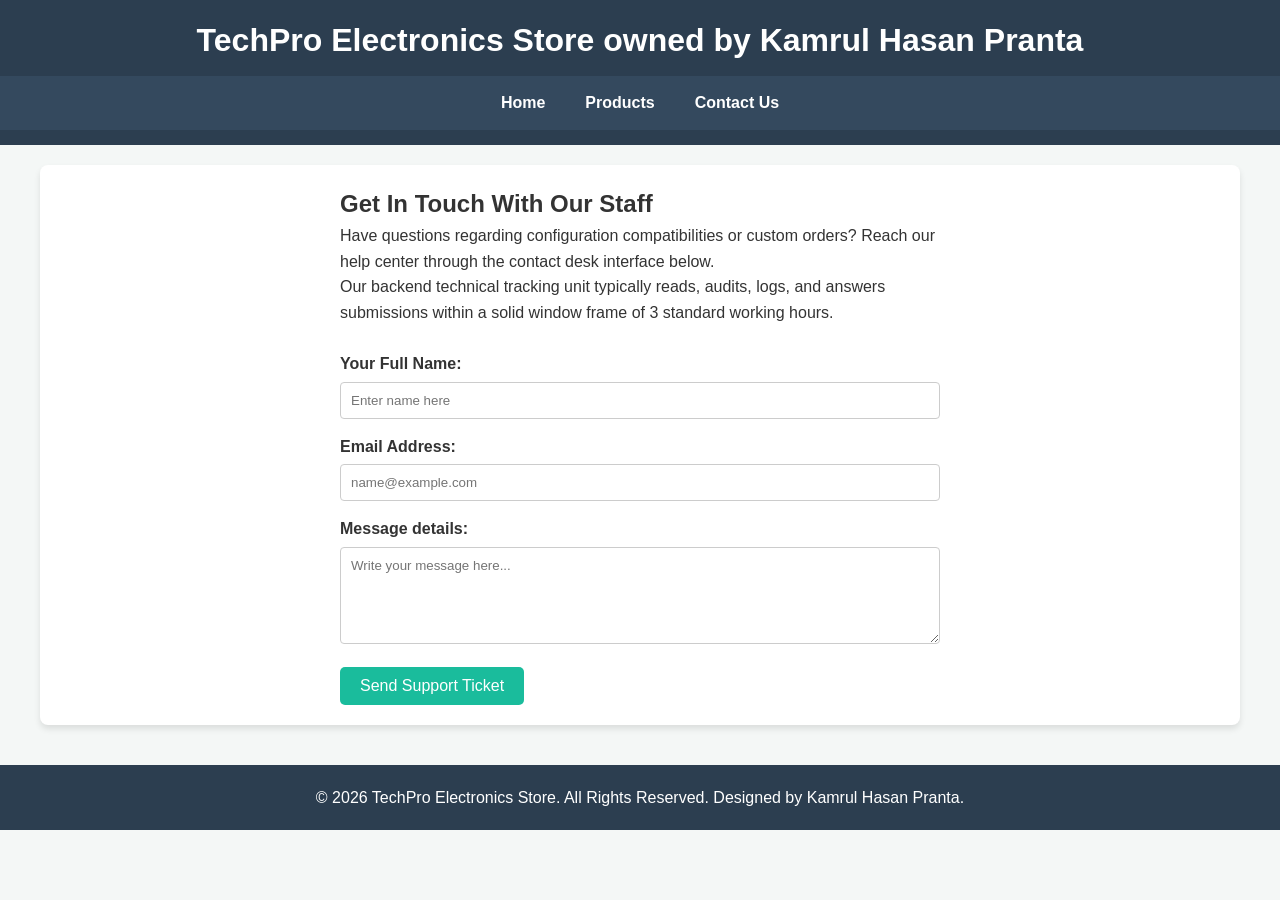
<file: contact.html>
<!DOCTYPE html>
<html lang="en">
<head>
    <meta charset="UTF-8">
    <meta name="viewport" content="width=device-width, initial-scale=1.0">
    <title>TechPro Solutions - Contact Us</title>
    <link rel="stylesheet" href="pranto.css">
</head>
<body>
    <header>
        <div class="logo-section">
            <h1>TechPro Electronics Store owned by Kamrul Hasan Pranta</h1>
        </div>
        <nav>
            <ul>
                <li><a href="index.html">Home</a></li>
                <li><a href="products.html">Products</a></li>
                <li><a href="contact.html">Contact Us</a></li>
            </ul>
        </nav>
    </header>

    <main>
        <div class="contact-section">
            <h2>Get In Touch With Our Staff</h2>
            <p>Have questions regarding configuration compatibilities or custom orders? Reach our help center through the contact desk interface below.</p>
            <p>Our backend technical tracking unit typically reads, audits, logs, and answers submissions within a solid window frame of 3 standard working hours.</p>
            <br>

            <div class="form-group">
                <label for="usrName">Your Full Name:</label>
                <input type="text" id="usrName" placeholder="Enter name here">
            </div>
            <div class="form-group">
                <label for="usrEmail">Email Address:</label>
                <input type="email" id="usrEmail" placeholder="name@example.com">
            </div>
            <div class="form-group">
                <label for="usrMsg">Message details:</label>
                <textarea id="usrMsg" rows="5" placeholder="Write your message here..."></textarea>
            </div>
            
            <button onclick="handleFormSubmission()">Send Support Ticket</button>
        </div>
    </main>

    <footer>
        <p>&copy; 2026 TechPro Electronics Store. All Rights Reserved. Designed by Kamrul Hasan Pranta.</p>
    </footer>

    <script src="pranto.js"></script>
</body>
</html>
</file>
<file: pranto.css>
* {
    margin: 0;
    padding: 0;
    box-sizing: border-box;
    font-family: 'Segoe UI', Tahoma, Geneva, Verdana, sans-serif;
}

body {
    background-color: #f4f7f6;
    color: #333;
    line-height: 1.6;
}


header {
    background-color: #2c3e50;
    padding: 15px 0;
}

.logo-section {
    text-align: center;
    color: #ffffff;
    margin-bottom: 10px;
}

nav {
    display: flex;
    justify-content: center;
    background-color: #34495e;
}

nav ul {
    list-style: none;
    display: flex;
}

nav ul li a {
    display: block;
    color: white;
    text-decoration: none;
    padding: 14px 20px;
    font-weight: bold;
    transition: background-color 0.3s ease, color 0.3s ease;
}

nav ul li a:hover {
    background-color: #1abc9c;
    color: #2c3e50;
}


main {
    max-width: 1200px;
    margin: 20px auto;
    padding: 20px;
    background: #ffffff;
    border-radius: 8px;
    box-shadow: 0 4px 6px rgba(0,0,0,0.1);
}


footer {
    background-color: #2c3e50;
    color: white;
    text-align: center;
    padding: 20px 0;
    margin-top: 40px;
}


button {
    background-color: #1abc9c;
    color: white;
    border: none;
    padding: 10px 20px;
    font-size: 16px;
    border-radius: 5px;
    cursor: pointer;
    transition: background 0.3s ease;
}

button:hover {
    background-color: #16a085;
}


.hero-flex-container {
    display: flex;
    align-items: center;
    gap: 30px;
    margin-top: 20px;
    margin-bottom: 40px;
}

.flex-text {
    flex: 1;
}

.flex-image {
    flex: 1;
}

.flex-image img {
    width: 100%;
    border-radius: 8px;
    box-shadow: 0 2px 5px rgba(0,0,0,0.15);
}


.products-grid-container {
    display: grid;
    grid-template-columns: repeat(auto-fit, minmax(280px, 1fr));
    gap: 25px;
    margin-top: 30px;
}

.product-card {
    border: 1px solid #ddd;
    border-radius: 8px;
    padding: 15px;
    text-align: center;
    background: #fafafa;
    transition: transform 0.2s ease;
}

.product-card:hover {
    transform: translateY(-5px);
}

.product-card img {
    max-width: 100%;
    height: 200px;
    object-fit: cover;
    border-radius: 5px;
    margin-bottom: 15px;
}


.contact-section {
    max-width: 600px;
    margin: 0 auto;
}

.form-group {
    margin-bottom: 15px;
}

.form-group label {
    display: block;
    font-weight: bold;
    margin-bottom: 5px;
}

.form-group input, .form-group textarea {
    width: 100%;
    padding: 10px;
    border: 1px solid #ccc;
    border-radius: 4px;
}
</file>
